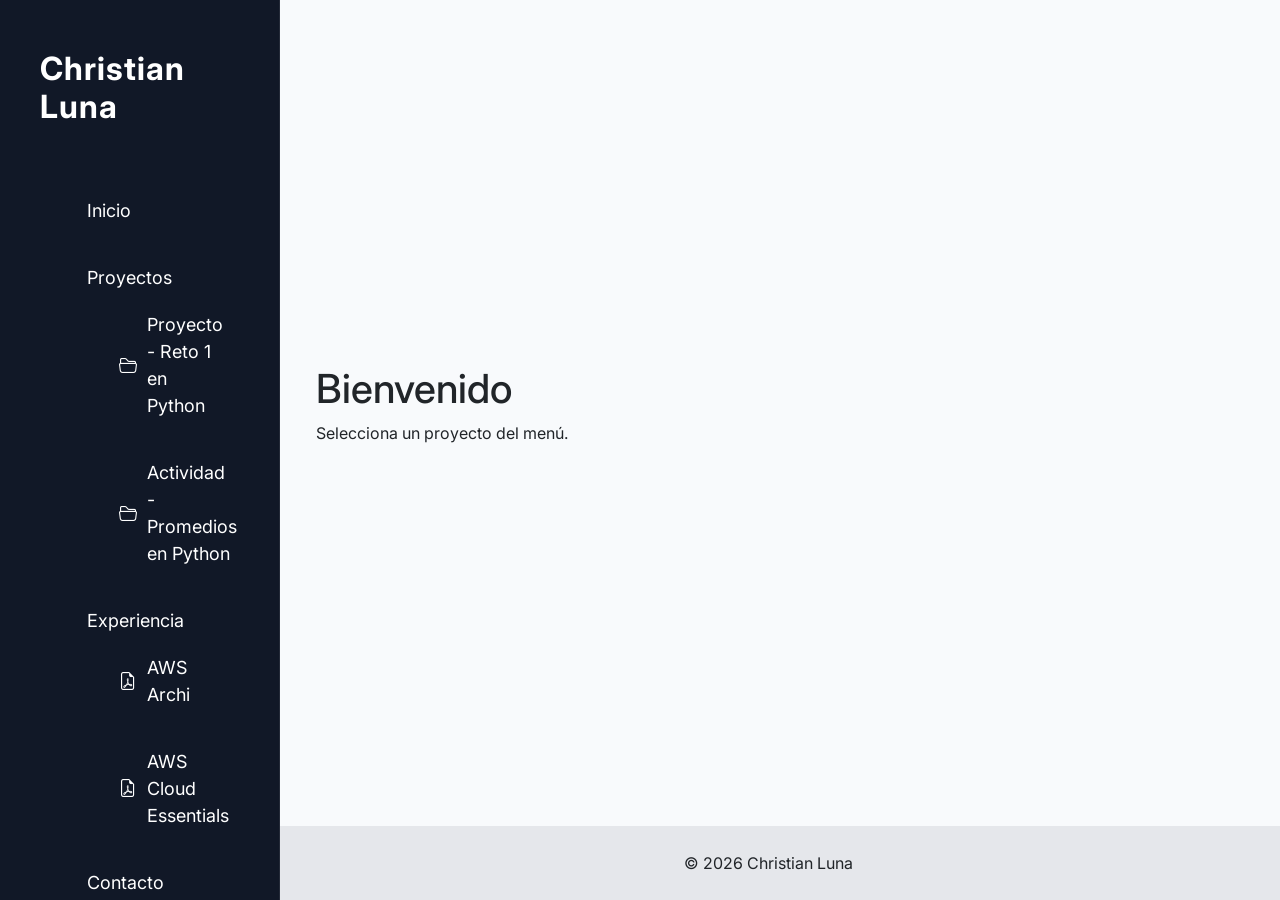
<file: index.html>
<!DOCTYPE html>
<html lang="es">

<head>

    <meta charset="UTF-8">

    <meta name="viewport" content="width=device-width, initial-scale=1.0">

    <title>Christian Luna | Portfolio</title>

    <!-- Bootstrap -->

    <link
        href="https://cdn.jsdelivr.net/npm/bootstrap@5.3.7/dist/css/bootstrap.min.css"
        rel="stylesheet">

    <!-- Bootstrap Icons -->

    <link
        rel="stylesheet"
        href="https://cdn.jsdelivr.net/npm/bootstrap-icons@1.13.1/font/bootstrap-icons.min.css">

    <!-- Google Fonts -->

    <link rel="preconnect" href="https://fonts.googleapis.com">

    <link rel="preconnect" href="https://fonts.gstatic.com" crossorigin>

    <link
        href="https://fonts.googleapis.com/css2?family=Inter:wght@300;400;500;600;700&display=swap"
        rel="stylesheet">

    <!-- CSS propio -->

    <link rel="stylesheet" href="css/styles.css">

</head>

<body>

    <div class="layout">

        <!-- ===================== -->
        <!-- SIDEBAR -->
        <!-- ===================== -->

        <aside class="sidebar">

            <div class="sidebar-content">

                <h2 class="logo">
                    Christian Luna
                </h2>

                <nav>

                    <ul>

                        <li><a href="#">Inicio</a></li>

                        <li><a href="#">Proyectos</a>
                            <ul>
                                <li>
                                    <a href="projects/index.html">
                                        <i class="bi bi-folder2-open"></i>
                                        Proyecto - Reto 1 en Python
                                    </a>
                                </li>

                                <li>
                                    <a href="projects/promedios.html">
                                        <i class="bi bi-folder2-open"></i>
                                        Actividad - Promedios en Python
                                    </a>
                                </li>
                            </ul>
                        </li>

                        <li>
                            <a>Experiencia</a>
                            <ul>
                                <li>
                                    <a href="img/aws archi.pdf" target="_blank" rel="noopener">
                                        <i class="bi bi-file-earmark-pdf"></i>
                                        AWS Archi
                                    </a>
                                </li>
                                <li>
                                    <a href="img/aws cloud essentials.pdf" target="_blank" rel="noopener">
                                        <i class="bi bi-file-earmark-pdf"></i>
                                        AWS Cloud Essentials
                                    </a>
                                </li>
                            </ul>
                        </li>

                        <li><a>Contacto</a>
                            <ul>
                                <li>
                                    <a href="https://www.linkedin.com/in/christian-ra%C3%BAl-l-783bb8238/" target="_blank" rel="noopener">
                                        <i class="bi bi-linkedin"></i>
                                        LinkedIn
                                    </a>
                                </li>
                            </ul>
                        </li>

                    </ul>

                </nav>

            </div>

        </aside>

        <!-- ===================== -->
        <!-- CONTENIDO -->
        <!-- ===================== -->

        <main class="content">

            <section id="hero">

                <h1>
                    Bienvenido
                </h1>

                <p>
                    Selecciona un proyecto del menú.
                </p>

            </section>

            <footer>

                © 2026 Christian Luna

            </footer>

        </main>

    </div>

    <script src="https://cdn.jsdelivr.net/npm/bootstrap@5.3.7/dist/js/bootstrap.bundle.min.js"></script>

    <script src="js/script.js"></script>

</body>

</html>
</file>
<file: css/styles.css>
/*======================================
=            VARIABLES                 =
======================================*/

:root{

    --sidebar-width:20%;

    --primary:#2563eb;

    --sidebar:#111827;

    --background:#f8fafc;

    --text:#1f2937;

    --light:#ffffff;

}

/*======================================
=              RESET                   =
======================================*/

*{

    margin:0;

    padding:0;

    box-sizing:border-box;

}

body{

    font-family:'Inter',sans-serif;

    background:var(--background);

}

/*======================================
=             LAYOUT                   =
======================================*/

.layout{

    display:flex;

    height:100vh;

}

/*======================================
=             SIDEBAR                  =
======================================*/

.sidebar{

    width:var(--sidebar-width);

    min-width: 280px;

    max-width: 360px;

    background:var(--sidebar);

    color:white;

    position:fixed;

    left:0;

    top:0;

    bottom:0;

    border-right:1px solid rgba(255,255,255,.08);

}

.sidebar-content{

    height:100%;

    padding:50px 40px;

    display:flex;

    flex-direction:column;

}

.logo{

    font-size:2rem;

    font-weight:700;

    letter-spacing:1px;

    margin-bottom:60px;

}

/*======================================
=               NAV                    =
======================================*/

nav ul{

    list-style:none;

}

nav li{

    margin-bottom:20px;

}

nav a{

    color:white;

    text-decoration:none;

    font-size:18px;

    transition:.3s;

}

nav a:hover{

    color:#38bdf8;

}

/*======================================
=             CONTENT                  =
======================================*/

.content{

    margin-left:var(--sidebar-width);

    width:calc(100% - var(--sidebar-width));

    min-height:100vh;

    display:flex;

    flex-direction:column;

    overflow-y:auto;


}

/*======================================
=             HERO                     =
======================================*/

#hero{

    flex:1;

    padding:60px;

    display:flex;

    flex-direction:column;

    justify-content:center;

}

/*======================================
=             FOOTER                   =
======================================*/

footer{

    background:#e5e7eb;

    padding:25px;

    text-align:center;

}

nav ul li a{

    display:flex;
    align-items:center;
    gap:10px;

    color:white;
    text-decoration:none;

    padding:10px 15px;

    border-radius:8px;

    transition:.3s;
}

nav ul li a:hover{

    background:#1e293b;

    color:#38bdf8;

}
</file>
